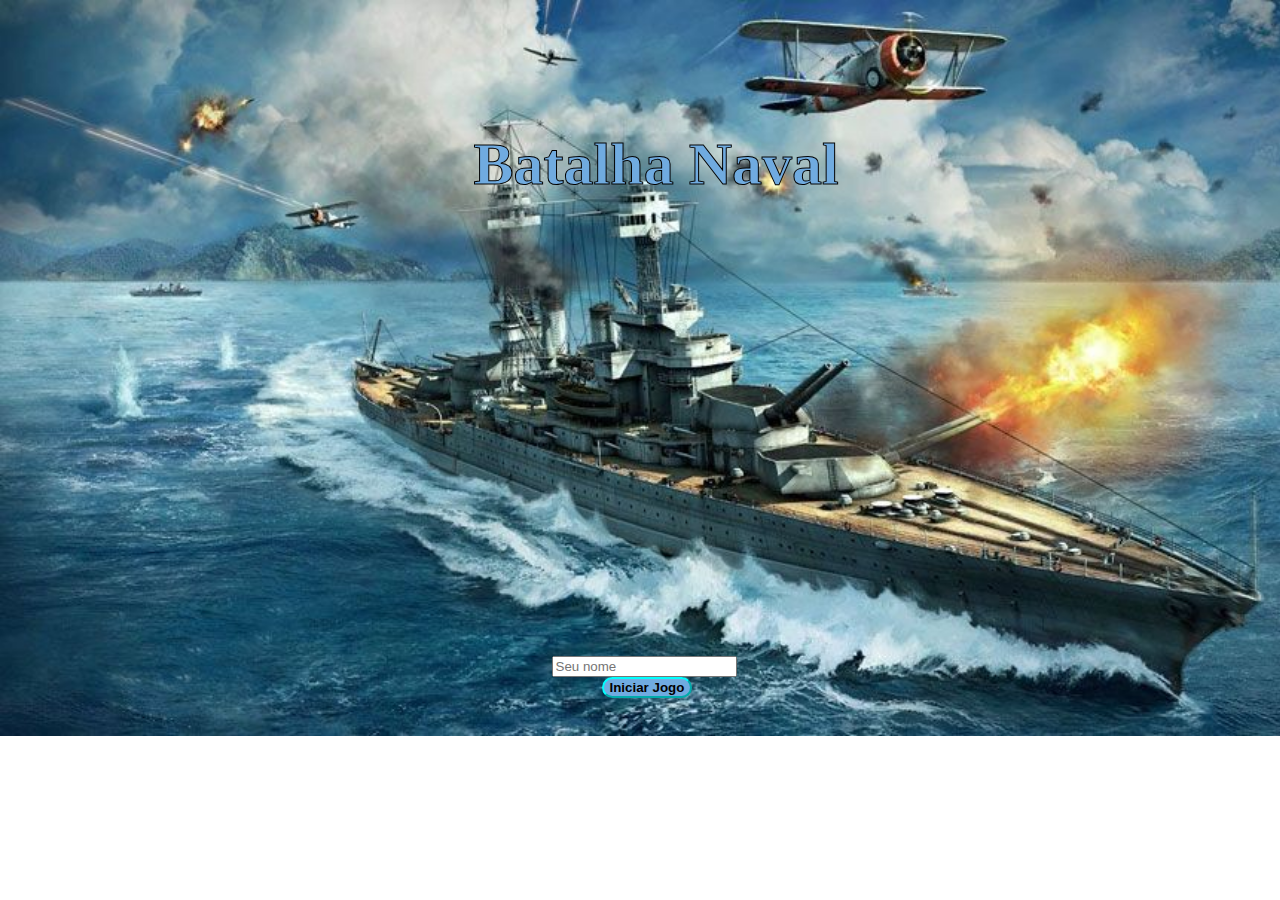
<file: ProjetoEd/index.html>
<!DOCTYPE html>
<html>
  <head>
  
    <meta charset="utf-8">
    <meta name="viewport" content="width=device-width, initial-scale=1" />
    <title>Interface</title>
    <link href="./css/style.css" rel="stylesheet"
   type="text/css" />

  </head>
  
  <body>
    
    <div class="nome">
      <h1>Batalha Naval</h1>
    </div>

    <div class="container">
      <div class="elemente">
        <form method="POST" action="./componentes/jogo/jogo.html">
        <input name="jogador" type="text" class="player" id = "nomeJogador" placeholder="Seu nome" >
        <button class="button" type="submit"><strong>Iniciar Jogo</strong></button>
        </form>
      </div>
    </div>
  
  </body>


</html>
</file>
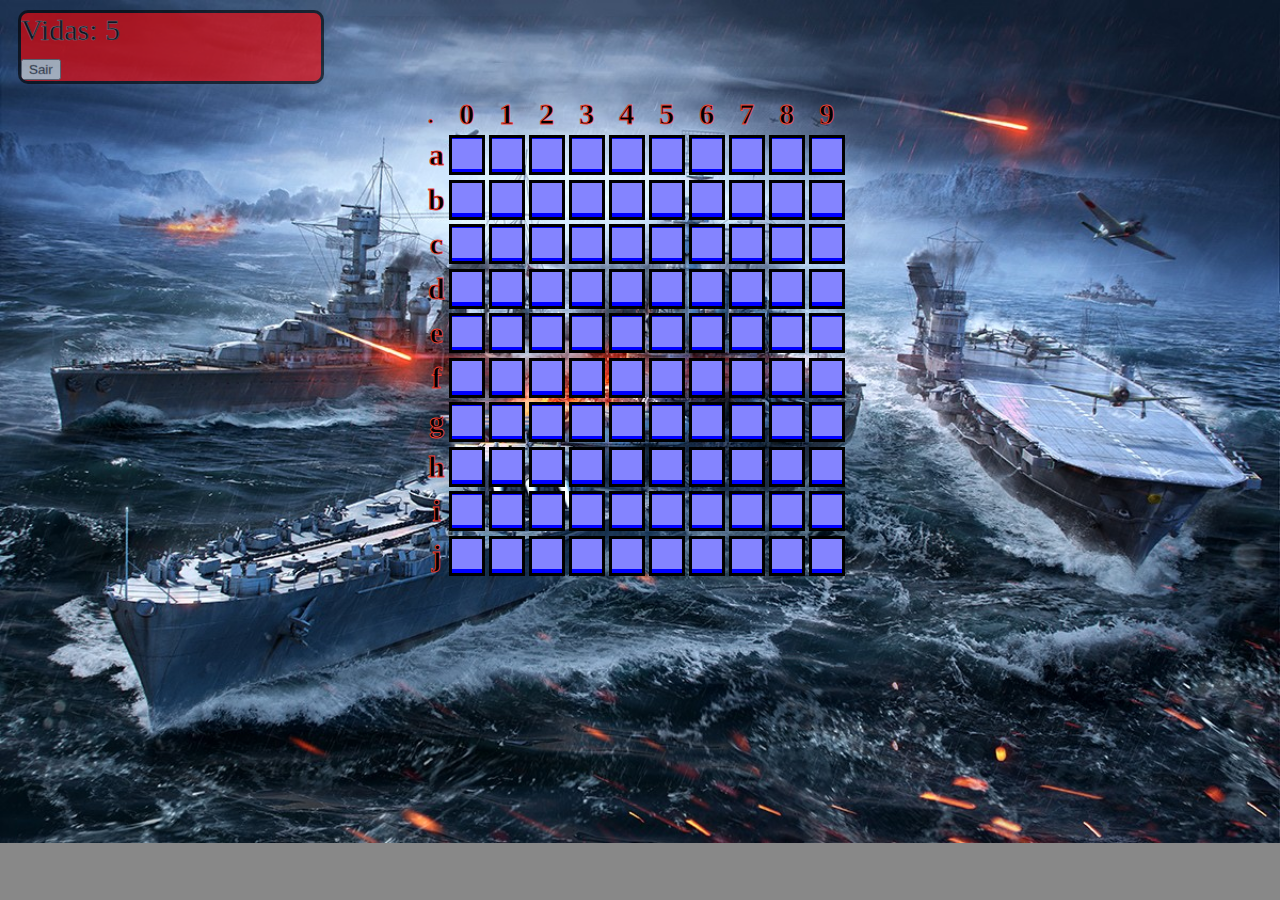
<file: ProjetoEd/componentes/jogo/jogo.html>
<!DOCTYPE html>
<html>
  <head>
    <meta charset="utf-8"/>
    <title>Batalha Naval</title>
    <link href="../../css/stylep2.css" rel="stylesheet" type="text/css"/>
  </head>
  <body>
    <form action="../../index.html">
    <div class="contain">
      <div class="displai">
        <div id="tempo"></div>
        <div id="chances"></div>
        <div id="pontuacao"></div>
       <button>Sair</button>
      </div>
    </div>
    </form>
    <div class="container">
      <div class="elemente">
        <table id="map"></table>
      </div>
    </div>
  </body>
  <script src="./js/map.js" type="text/javascript"></script>
  <script src="./js/LSE.js" type="text/javascript"></script>
  <script src="./js/datamap.js" type="text/javascript"></script>
  <script src="./js/main.js" type="text/javascript"></script>
</html>
</file>
<file: ProjetoEd/css/style.css>
body {
  /* background-color: pink; */
  background-image: url(../componentes/imagens/planoDeFundo.jpg);
  
  background-repeat: no-repeat;
  background-size: cover;
}

.container{
  height: 80vh;
  position: relative;
}

.elemente{
  position: absolute;
  top: 90%;
  left:43%;
}

.button{
  display: flex;
  flex-direction: column-reverse;    
  margin-left: 50px;
  margin-bottom: auto;
  background-color:#70ABE0;
  border-color:aqua;
  border-radius: 50px;
}

.nome{
  position: absolute;
  top: 10%;
  left: 37%;
  color: #70ABE0;
  font-size: 30px;
  /*tipo de fonte*/
  font-family: fantasy;
  font-style: Stencil Std;
  -webkit-text-stroke-width: 1px;
  -webkit-text-stroke-color: black;
}
</file>
<file: ProjetoEd/css/stylep2.css>
body { 
  background-image: url(../componentes/imagens/World-of-Warships-2.jpg);
  
  background-repeat: no-repeat;
  background-size: cover;
  background-color: #888;
}

.container{
  height: 80vh;
  position: relative;
  color: black;
  font-size: 30px;
  /*contorno da letra*/
  -webkit-text-stroke-width: 0.8px;
  -webkit-text-stroke-color: #F54338;
}

.elemente{
  position: absolute;
  top: 0%; 
  left:33%;
  
}

.butt{
	padding: 0px;
  height: 40px;
  background-color: blue;
	border: solid;
	margin: 0px;
	cursor: pointer;
  outline: none;
}

.img{
	padding: 0px;
  margin: 0px;
	height: 30px;
}

.contain{
  position: relative;
  color: rgb(0, 0, 0);
  font-size: 30px;
  -webkit-text-stroke-width: 0.5px;
  -webkit-text-stroke-color: rgb(153, 152, 152);
  border: 3px solid;
  border-radius: 10px;
  overflow: hidden;
  margin: 10px;
  display: flex;
  flex-direction: column;
  min-width: 200px;
  max-width: 300px;
  background-color: red;
  opacity: 0.6;
}

.displai{
  padding: 00px;
  top: 10%;
  left:12%;

}
</file>
